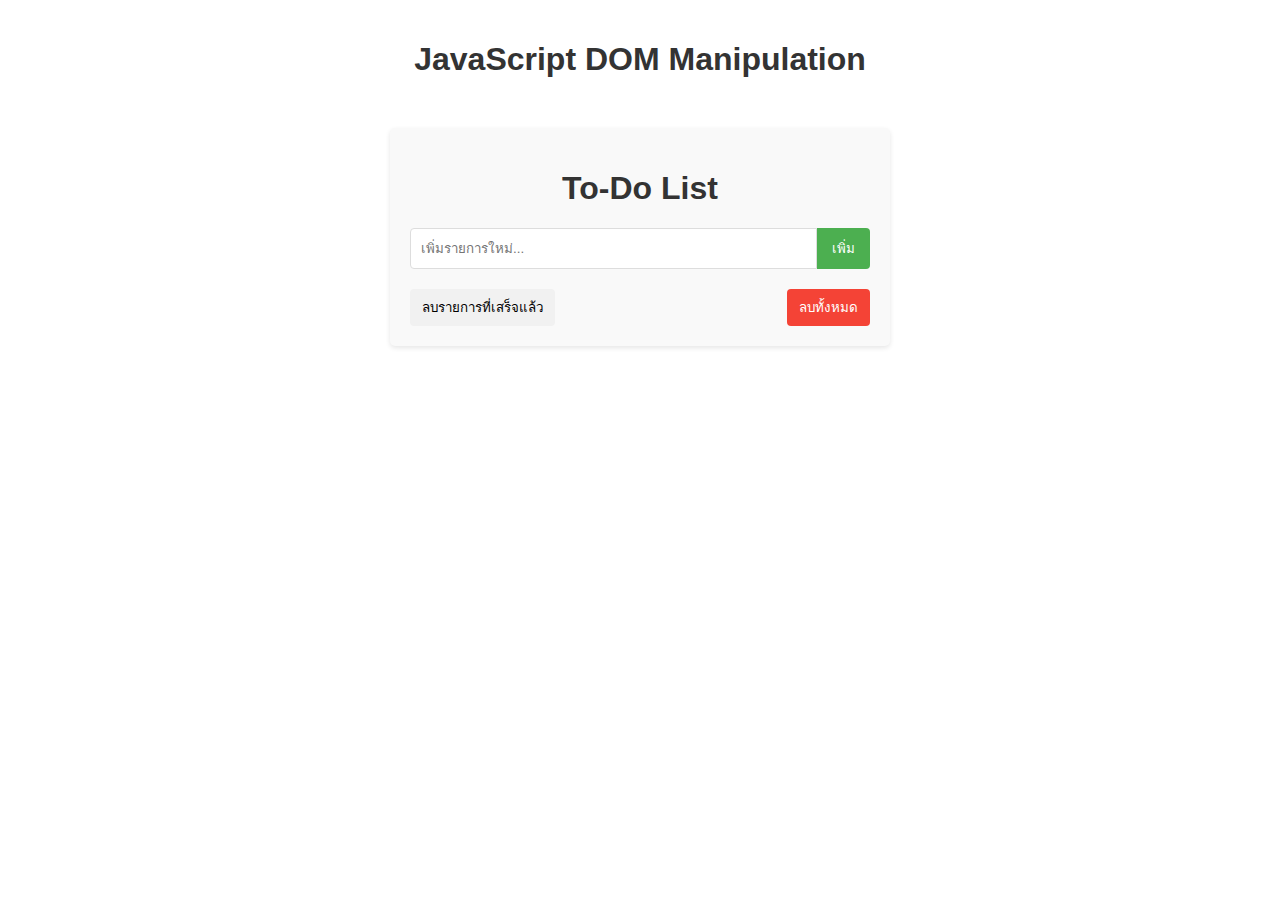
<file: JavaScript_DOM_Manipulation/index.html>
<!DOCTYPE html>
<html lang="en">
<head>
    <meta charset="UTF-8">
    <meta name="viewport" content="width=device-width, initial-scale=1.0">
    <link rel="stylesheet" href="styles.css">
    <title>JavaScript DOM Manipulation</title>
</head>
<body>
    <h1>JavaScript DOM Manipulation</h1>
    <div class="todo-container">
        <h1>To-Do List</h1>
        
        <form>
          <div class="input-container">
            <input type="text" id="taskInput" placeholder="เพิ่มรายการใหม่...">
            <button id="addTask">เพิ่ม</button>
          </div>
        </form>

        <ul id="todoList"></ul>
        
        <div class="actions">
          <button id="clearCompleted">ลบรายการที่เสร็จแล้ว</button>
          <button id="clearAll">ลบทั้งหมด</button>
        </div>
      </div>
      <script src ="script.js"></script>
</body>
</html>
</file>
<file: JavaScript_DOM_Manipulation/styles.css>
body {
    font-family: Arial, sans-serif;
    max-width: 500px;
    margin: 0 auto;
    padding: 20px;
  }
  
  .todo-container {
    background-color: #f9f9f9;
    padding: 20px;
    border-radius: 5px;
    box-shadow: 0 2px 5px rgba(0, 0, 0, 0.1);
    margin-top: 50px;
  }
  
  h1 {
    text-align: center;
    color: #333;
  }
  

  
  .input-container {
    display: flex;
    margin-bottom: 20px;
  }
  
  #taskInput {
    flex: 1;
    padding: 10px;
    border: 1px solid #ddd;
    border-radius: 4px 0 0 4px;
  }
  
  #addTask {
    padding: 10px 15px;
    background-color: #4CAF50;
    color: white;
    border: none;
    border-radius: 0 4px 4px 0;
    cursor: pointer;
  }
  
  ul {
    list-style-type: none;
    padding: 0;
  }
  
  li {
    display: flex;
    justify-content: space-between;
    align-items: center;
    padding: 10px;
    margin-bottom: 8px;
    background-color: white;
    border-radius: 4px;
    border-left: 5px solid #4CAF50;
  }
  
  li.completed {
    border-left-color: #aaa;
    opacity: 0.7;
  }
  
  li.completed span {
    text-decoration: line-through;
    color: #888;
  }
  
  .task-actions {
    display: flex;
  }
  
  .task-actions button {
    background: none;
    border: none;
    cursor: pointer;
    margin-left: 5px;
    font-size: 16px;
  }
  
  .actions {
    display: flex;
    justify-content: space-between;
    margin-top: 20px;
  }
  
  .actions button {
    padding: 8px 12px;
    background-color: #f1f1f1;
    border: none;
    border-radius: 4px;
    cursor: pointer;
  }
  
  #clearAll {
    background-color: #f44336;
    color: white;
  }
</file>
